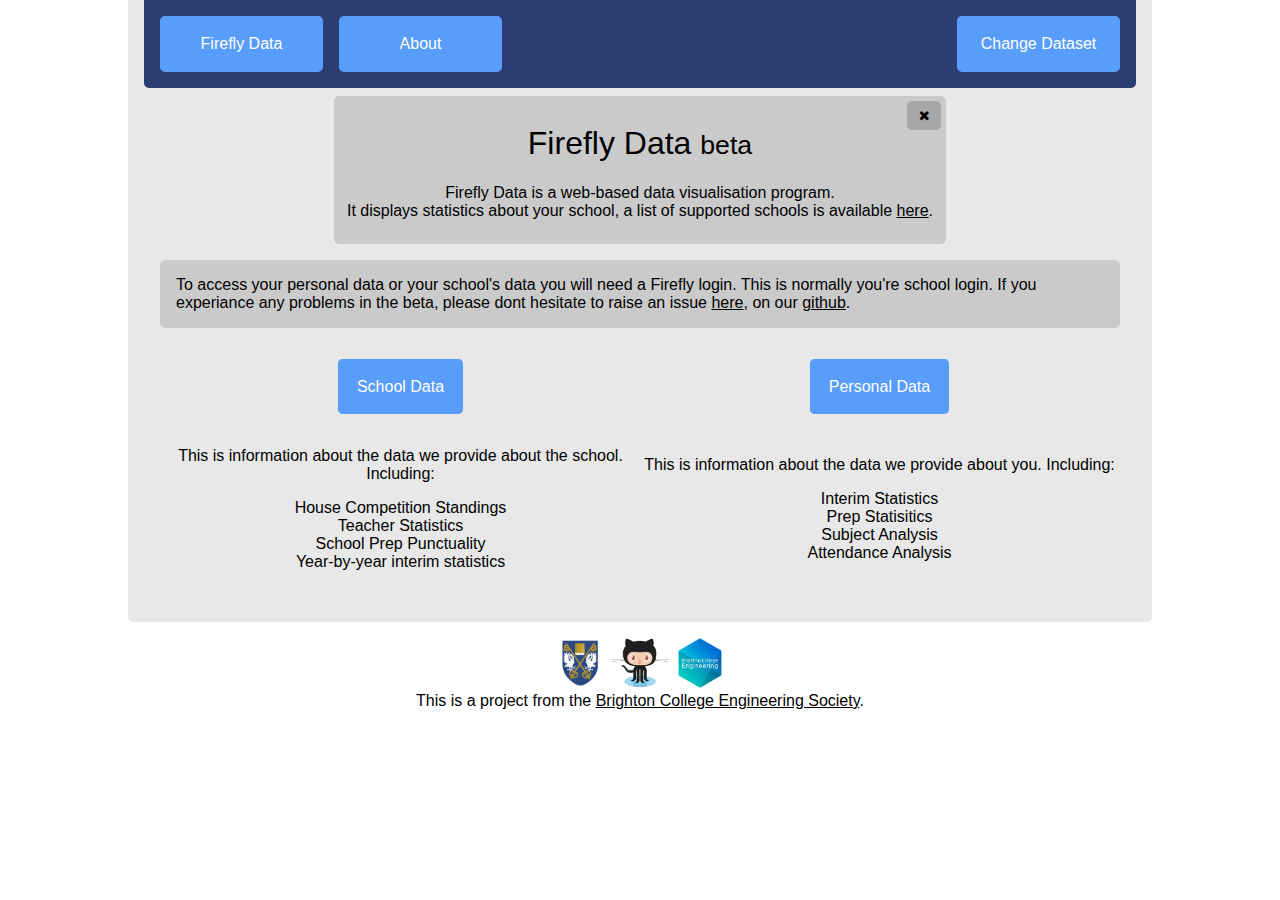
<file: index.html>
<!DOCTYPE HTML>
<html>
<head></head>
<title>Firefly Data</title>
<link href="styles/style.css" rel="stylesheet">
<script src="scripts/scripts.js"></script>
<!-- <link href='http://fonts.googleapis.com/css?family=Open+Sans:300' rel='stylesheet' type='text/css'> -->
<link href="//maxcdn.bootstrapcdn.com/font-awesome/4.2.0/css/font-awesome.min.css" rel="stylesheet">
</head>
<body>
    <div class="content">
        <div class="nav">
            <ul class="nav">
                <li class="nav left"><a class="btn left">Firefly Data</a></li>
                <li class="nav left"><a class="btn left" href="about.html">About</a></li>
                <li class="nav right"><a class="btn right" href="">Change Dataset</a></li>
            </ul>
        </div>
        <center id="welcome-parent">
            <div class="info" id="welcome">
                <ul class="nav">
                    <li class="nav right">
                        <button class="close" onclick="hide('welcome', 'welcome-parent')">
                            <span class="fa fa-close"></span>
                        </button>
                    </li>
                </ul>
                <h1>Firefly Data <small>beta</small></h1>
                <p>
                    Firefly Data is a web-based data visualisation program.<br />
                    It displays statistics about your school,
                    a list of supported schools is available <a href="">here</a>.
                </p>
            </div>
        </center>
        <div class="infobox">
            To access your personal data or your school's data you will need a Firefly login.
            This is normally you're school login. If you experiance any problems in the beta,
            please dont hesitate to raise an issue
            <a href="https://github.com/brightoncollege/Firefly-Data/issues/new">here</a>,
            on our <a href="http://www.github.com/brightoncollege">github</a>.
        </div>
        <table class="front">
            <tr>
                <th class="half">
                    <a class="btn">School Data</a>
                </th>
                <th class="half">
                    <a class="btn">Personal Data</a>
                </th>
            </tr>
            <tr>
                <td class="half">
                    <center>
                        This is information about the data we provide about the school. Including:
                        <p>
                            House Competition Standings<br>
                            Teacher Statistics<br>
                            School Prep Punctuality<br>
                            Year-by-year interim statistics
                        </p>
                    </center>
                </td>
                <td class="half">
                    <center>
                        This is information about the data we provide about you. Including:
                        <p>
                            Interim Statistics<br>
                            Prep Statisitics<br>
                            Subject Analysis<br>
                            Attendance Analysis
                        </p>
                    </center>
                </td>
            </tr>
        </table>
    </div>
    <center>
        <div>
            <p>
                <a class="image" href="http://www.brightoncollege.net">
                    <img src="assets/brightoncollege.png" height="50px">
                </a>
                <a class="image" href="http://www.github.com">
                    <img src="assets/octocat.png" height="50px">
                </a>
                <a class="image" href="http://brightoncollege.github.io">
                    <img src="assets/bceslogo.png" height="50px">
                </a><br />
                This is a project from the <a href="http://brightoncollege.github.io">
                    Brighton College Engineering Society</a>.
                </p>
            </div>
        </center>
    </body>
    </html>
</file>
<file: styles/style.css>
* {
    font-family: Helvetica;
    font-weight: lighter;
}

body {
    width: 80%;
    margin: auto;
}

a {
    color: black;
}

a:hover {
    color: black;
}

div.content {
    background-color: #E8E8E8;
    border-radius: 0 0 5px 5px;
    padding: 0 1em 1em 1em;
}

ul.nav {
    list-style-type: none;
    margin: 0;
    padding: 0;
    overflow: hidden;
}

li.nav {
    color: white;
    display: inline;
    text-align: center;
}

li.left {
    float: left;
}

li.right {
    float: right;
}

a.btn {
    color: white;
    background-color: rgb(88, 156, 252);
    padding: 1em;
    width: 125px;
    text-decoration: none;
    border-radius: 5px;
    border-style: solid;
    border-color: rgb(88, 156, 252);
}

button.close {
    position: absolute;
    top: 0;
    right: 0;
}

a.left {
    margin: 0 1em 0 0;
    display: block;
}

a.right {
    margin: 0 0 0 1em;
    display: block;
}

.image {
    text-decoration: none;
}

a.btn:hover {
    text-decoration: underline;
    background-color: rgb(74, 122, 225);
}

div.nav {
    background-color: rgb(43, 62, 115);
    padding: 1em;
    border-radius: 0 0 5px 5px;
}

div.info {
    width:60%;
    background-color: #CACACA;
    border-radius: 5px;
    padding: 0.5em;
    margin: 0.5em;
    position: relative;
}

div.buttons {
    text-align: center;
    width:400px;
}

table.front {
    padding: 1em;
    text-align: center;
    table-layout: fixed;
    width: 100%;
}

th {
    padding: 3em;
    padding-top: 1em;
}

.half {
    width: 50%;
}

ul.no-dec {
    list-style-type: none;
}

button.close {
    border-radius: 5px;
    padding: 5px;
    margin: 5px;
    width: 2.5em;
    background-color: #A7A7A7;
    border-color: #A7A7A7;
    border-style: solid;
}

button.close:hover {
    background-color: #959595;
}

div.infobox {
    background-color: #CACACA;
    color: black;
    border-radius: 5px;
    padding: 1em;
    margin: 1em;
}
</file>
